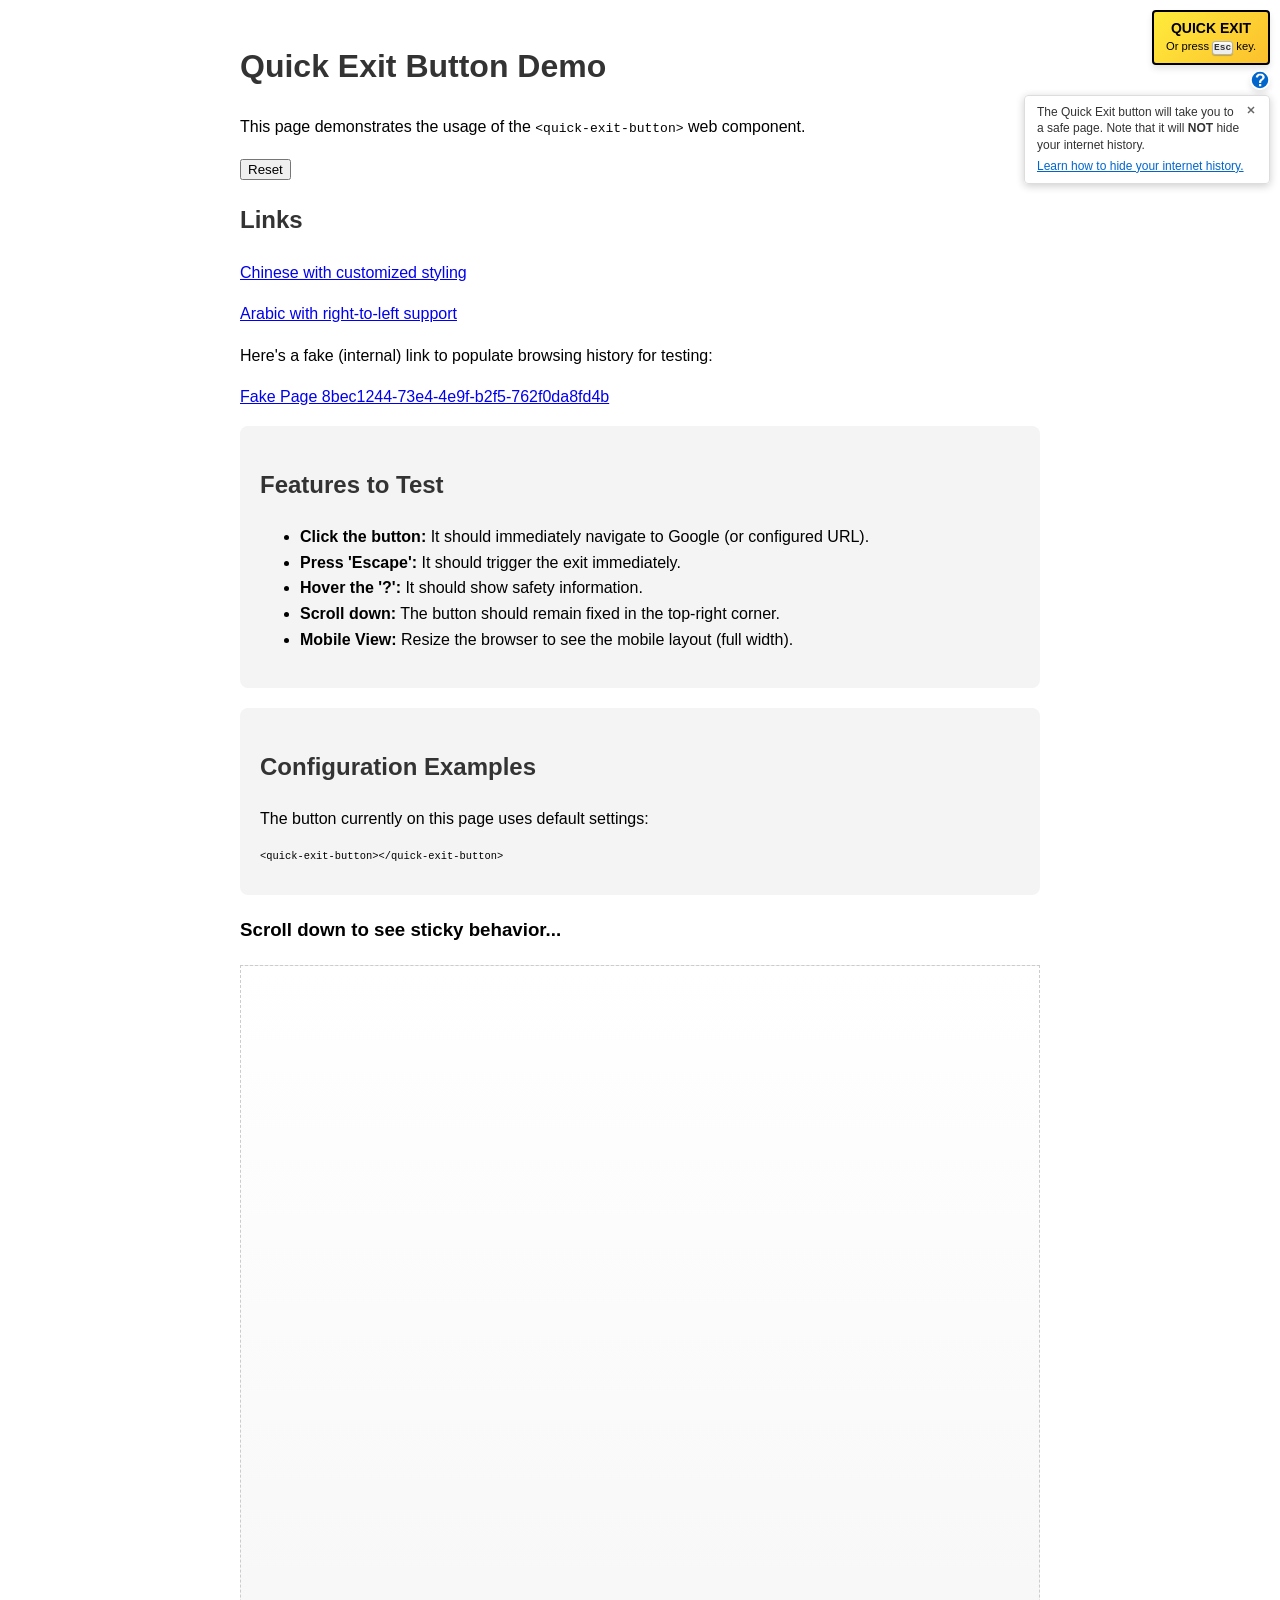
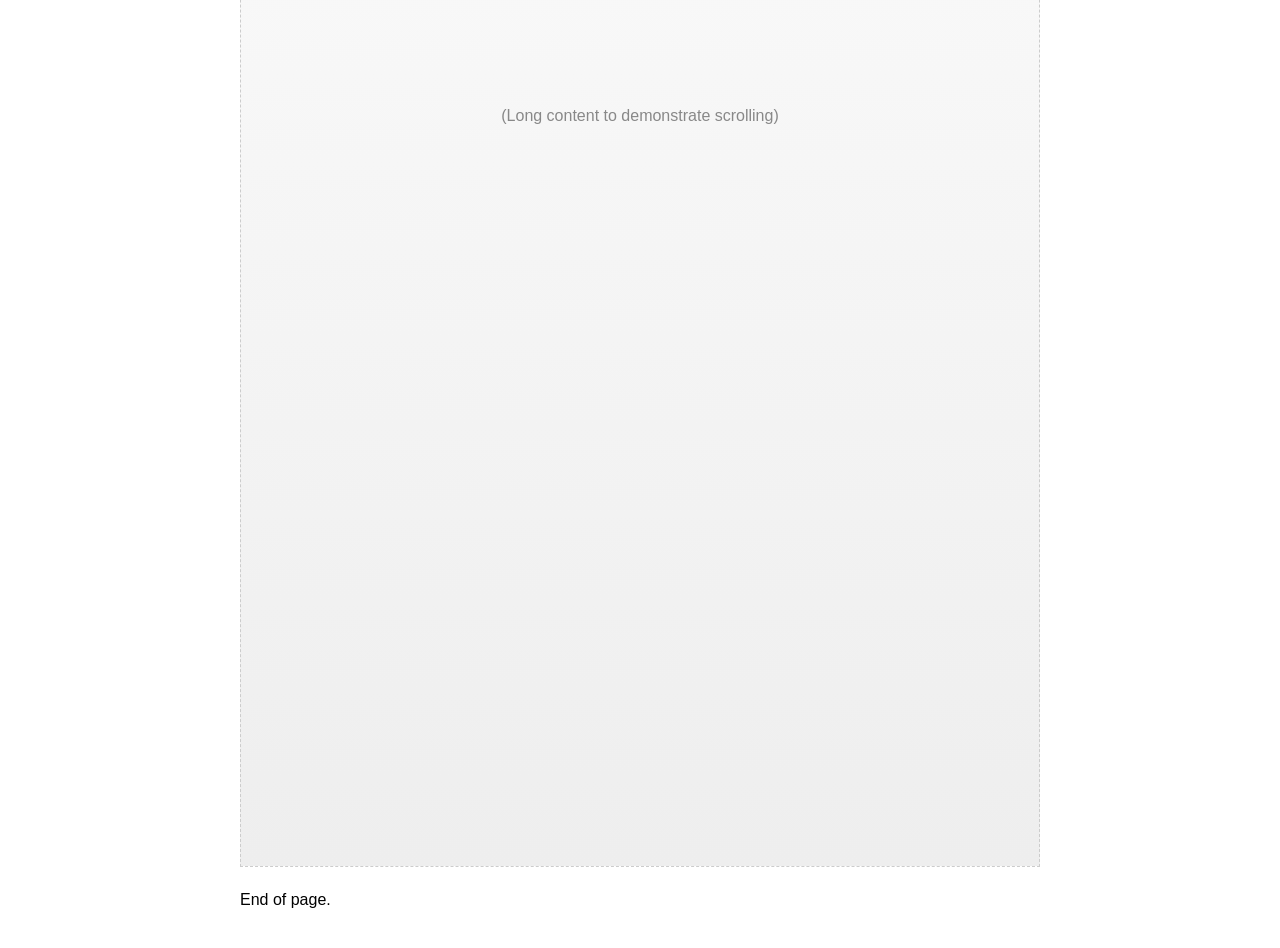
<file: docs/index.html>
<!DOCTYPE html>
<html lang="en">
	<head>
		<meta charset="UTF-8">
		<meta name="viewport" content="width=device-width, initial-scale=1.0">
		<link rel="icon" href="./favicon.svg">
		<title>Quick Exit Demo</title>
		<link rel="stylesheet" href="./demo.css">
		<!-- Import the component -->
		<script src="./quick-exit-button.min.js"></script>
	</head>
	<body>
		<h1>Quick Exit Button Demo</h1>
		<p>This page demonstrates the usage of the <code>&lt;quick-exit-button&gt;</code> web component.</p>
		<div>
			<button onclick="localStorage.clear(); location.reload();">Reset</button>
		</div>

		<div>
			<h2>Links</h2>

			<p><a href="./zh-CN">Chinese with customized styling</a></p>
			<p><a href="./ar">Arabic with right-to-left support</a></p>

			<p>Here's a fake (internal) link to populate browsing history for testing:</p>
			<p>
				<script>
					const uuid = crypto.randomUUID()
					document.write(`<a href="./?page=${uuid}">Fake Page ${uuid}</a>`)
					document.title = `Quick Exit Demo: ${
						new URL(location.href).searchParams.get('page') ?? 'Home'
					}`
				</script>
			</p>
		</div>

		<div class="content-block">
			<h2>Features to Test</h2>
			<ul>
				<li>
					<strong>Click the button:</strong> It should immediately navigate to Google (or configured URL).
				</li>
				<li><strong>Press 'Escape':</strong> It should trigger the exit immediately.</li>
				<li><strong>Hover the '?':</strong> It should show safety information.</li>
				<li><strong>Scroll down:</strong> The button should remain fixed in the top-right corner.</li>
				<li><strong>Mobile View:</strong> Resize the browser to see the mobile layout (full width).</li>
			</ul>
		</div>

		<div class="content-block">
			<h2>Configuration Examples</h2>
			<p>The button currently on this page uses default settings:</p>
			<pre><code>&lt;quick-exit-button&gt;&lt;/quick-exit-button&gt;</code></pre>
		</div>

		<h3>Scroll down to see sticky behavior...</h3>
		<div class="spacer">
			(Long content to demonstrate scrolling)
		</div>
		<p>End of page.</p>
	</body>
</html>
</file>
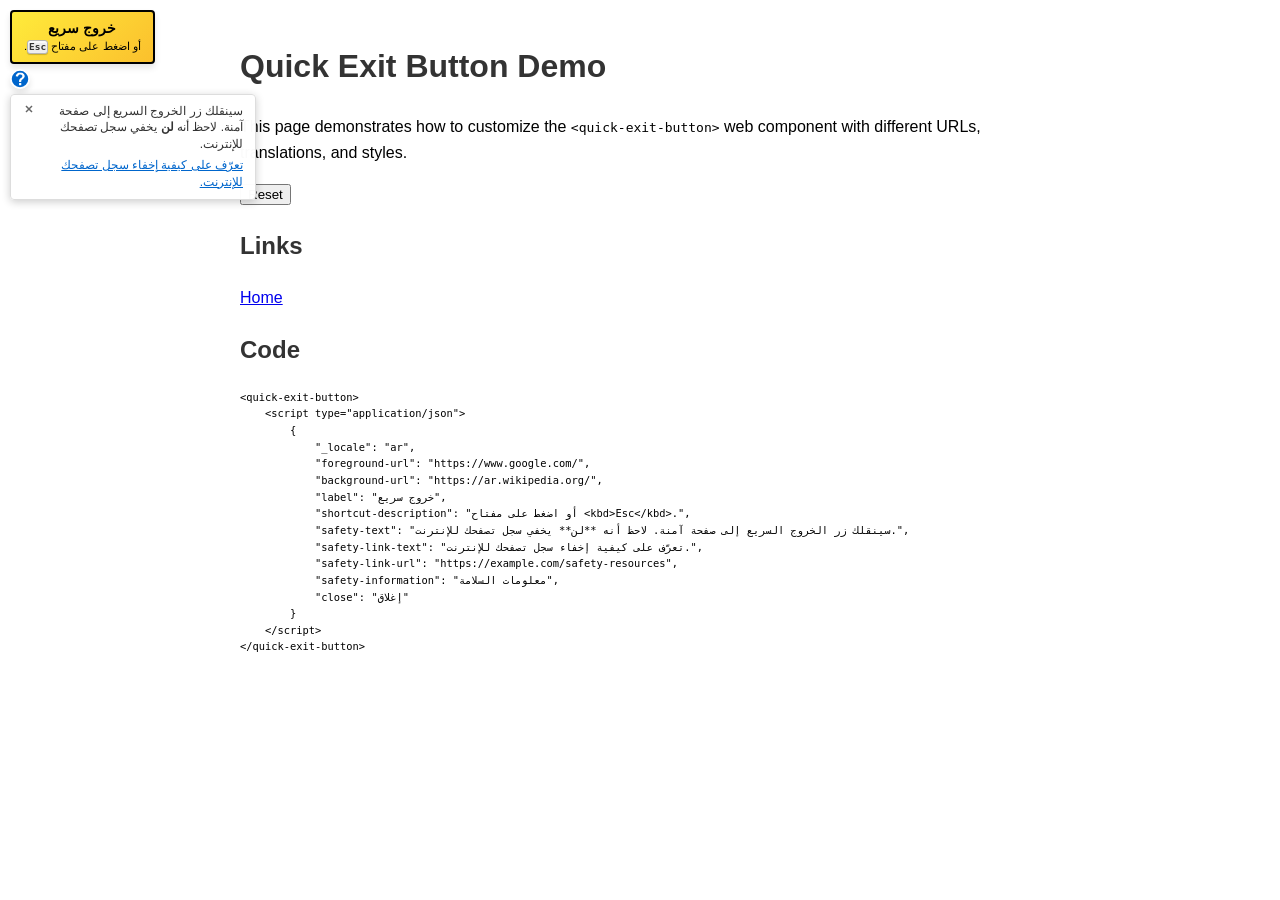
<file: docs/ar.html>
<!DOCTYPE html>
<html lang="en">
	<head>
		<meta charset="UTF-8">
		<meta name="viewport" content="width=device-width, initial-scale=1.0">
		<link rel="icon" href="./favicon.svg">
		<title>Quick Exit Demo: Custom</title>
		<link rel="stylesheet" href="./demo.css">
		<!-- Import the component -->
		<script src="./quick-exit-button.min.js"></script>
		<template>
			<quick-exit-button>
				<script type="application/json">
					{
						"_locale": "ar",
						"foreground-url": "https://www.google.com/",
						"background-url": "https://ar.wikipedia.org/",
						"label": "خروج سريع",
						"shortcut-description": "أو اضغط على مفتاح <kbd>Esc</kbd>.",
						"safety-text": "سينقلك زر الخروج السريع إلى صفحة آمنة. لاحظ أنه **لن** يخفي سجل تصفحك للإنترنت.",
						"safety-link-text": "تعرّف على كيفية إخفاء سجل تصفحك للإنترنت.",
						"safety-link-url": "https://example.com/safety-resources",
						"safety-information": "معلومات السلامة",
						"close": "إغلاق"
					}
				</script>
			</quick-exit-button>
		</template>
	</head>
	<body>
		<h1>Quick Exit Button Demo</h1>
		<p>
			This page demonstrates how to customize the <code>&lt;quick-exit-button&gt;</code> web component with
			different URLs, translations, and styles.
		</p>
		<div>
			<button onclick="localStorage.clear(); location.reload();">Reset</button>
		</div>

		<div>
			<h2>Links</h2>

			<p><a href=".">Home</a></p>
		</div>

		<div>
			<h2>Code</h2>
			<pre>
				<script src="./renderFromTemplate.js"></script>
			</pre>
		</div>
	</body>
</html>
</file>
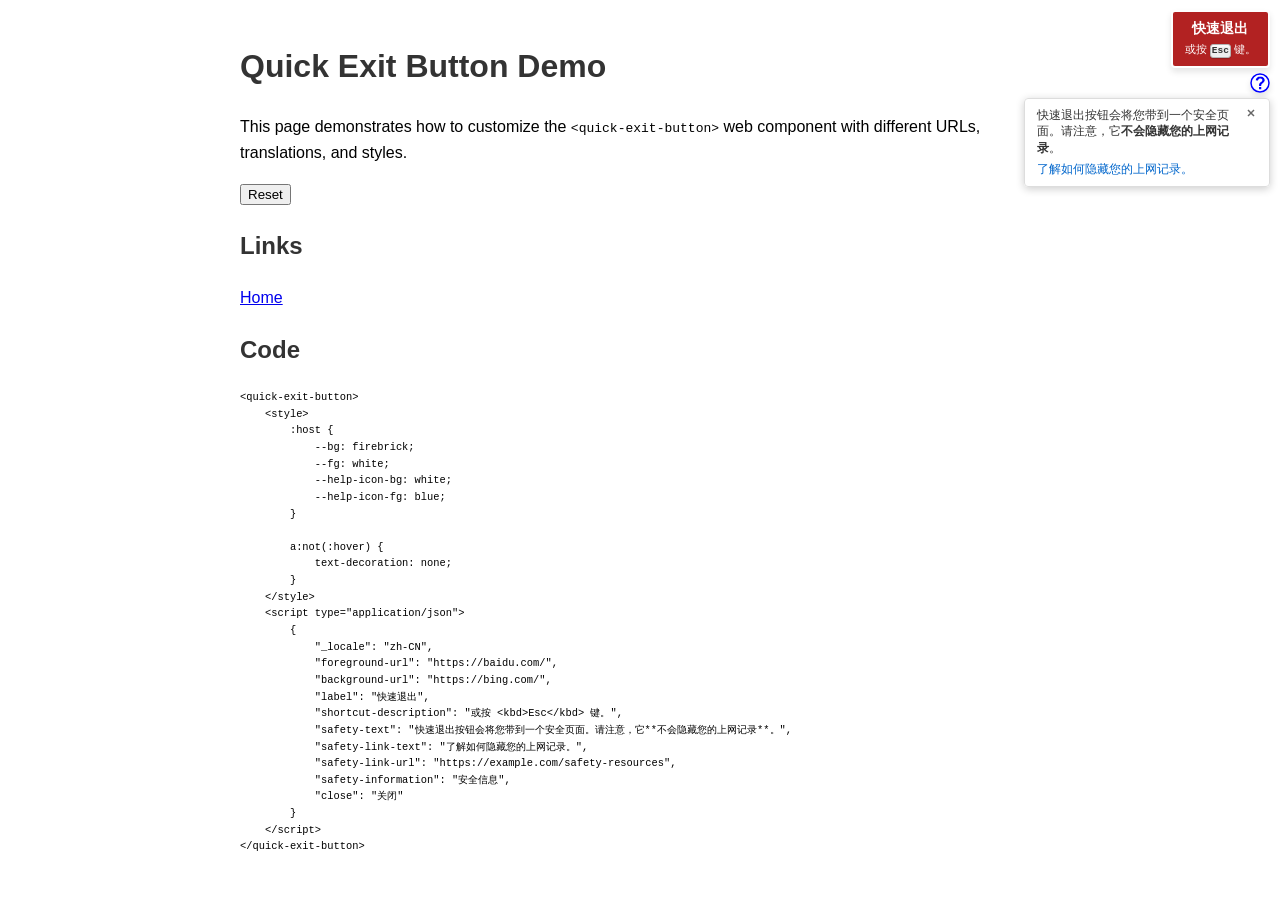
<file: docs/zh-CN.html>
<!DOCTYPE html>
<html lang="en">
	<head>
		<meta charset="UTF-8">
		<meta name="viewport" content="width=device-width, initial-scale=1.0">
		<link rel="icon" href="./favicon.svg">
		<title>Quick Exit Demo: Custom</title>
		<link rel="stylesheet" href="./demo.css">
		<!-- Import the component -->
		<script src="./quick-exit-button.min.js"></script>
		<template>
			<quick-exit-button>
				<style>
					:host {
						--bg: firebrick;
						--fg: white;
						--help-icon-bg: white;
						--help-icon-fg: blue;
					}

					a:not(:hover) {
						text-decoration: none;
					}
				</style>
				<script type="application/json">
					{
						"_locale": "zh-CN",
						"foreground-url": "https://baidu.com/",
						"background-url": "https://bing.com/",
						"label": "快速退出",
						"shortcut-description": "或按 <kbd>Esc</kbd> 键。",
						"safety-text": "快速退出按钮会将您带到一个安全页面。请注意，它**不会隐藏您的上网记录**。",
						"safety-link-text": "了解如何隐藏您的上网记录。",
						"safety-link-url": "https://example.com/safety-resources",
						"safety-information": "安全信息",
						"close": "关闭"
					}
				</script>
			</quick-exit-button>
		</template>
	</head>
	<body>
		<h1>Quick Exit Button Demo</h1>
		<p>
			This page demonstrates how to customize the <code>&lt;quick-exit-button&gt;</code> web component with
			different URLs, translations, and styles.
		</p>
		<div>
			<button onclick="localStorage.clear(); location.reload();">Reset</button>
		</div>

		<div>
			<h2>Links</h2>

			<p><a href=".">Home</a></p>
		</div>

		<div>
			<h2>Code</h2>
			<pre>
				<script src="./renderFromTemplate.js"></script>
			</pre>
		</div>
	</body>
</html>
</file>
<file: docs/demo.css>
body {
	font-family: sans-serif;
	max-width: 800px;
	margin: 0 auto;
	padding: 20px;
	line-height: 1.6;
}
h1, h2 {
	color: #333;
}
.content-block {
	background: #f4f4f4;
	padding: 20px;
	margin-bottom: 20px;
	border-radius: 8px;
}
.spacer {
	height: 1500px;
	background: linear-gradient(to bottom, #fff, #eee);
	display: flex;
	align-items: center;
	justify-content: center;
	color: #888;
	border: 1px dashed #ccc;
	margin: 20px 0;
}
pre {
	tab-size: 4;
	white-space: pre-wrap;
	font-size: 0.8em;
}
</file>
